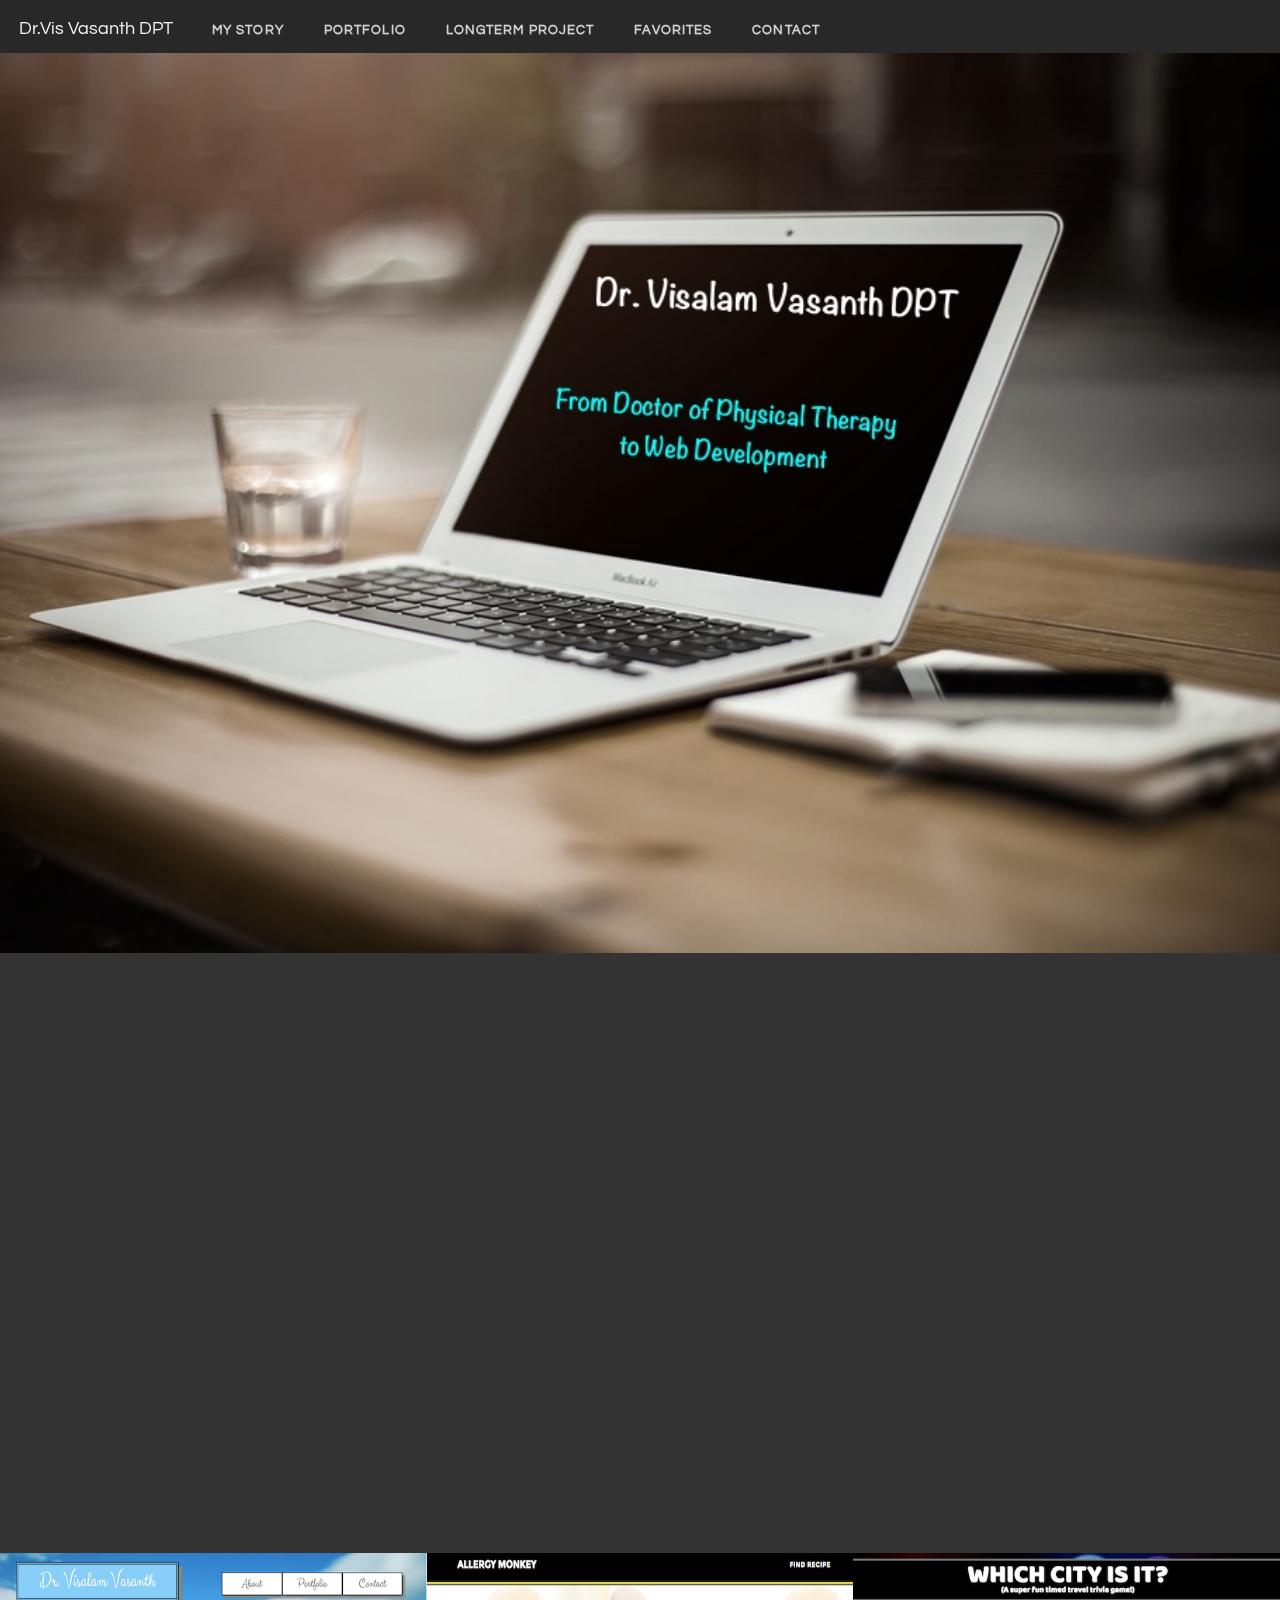
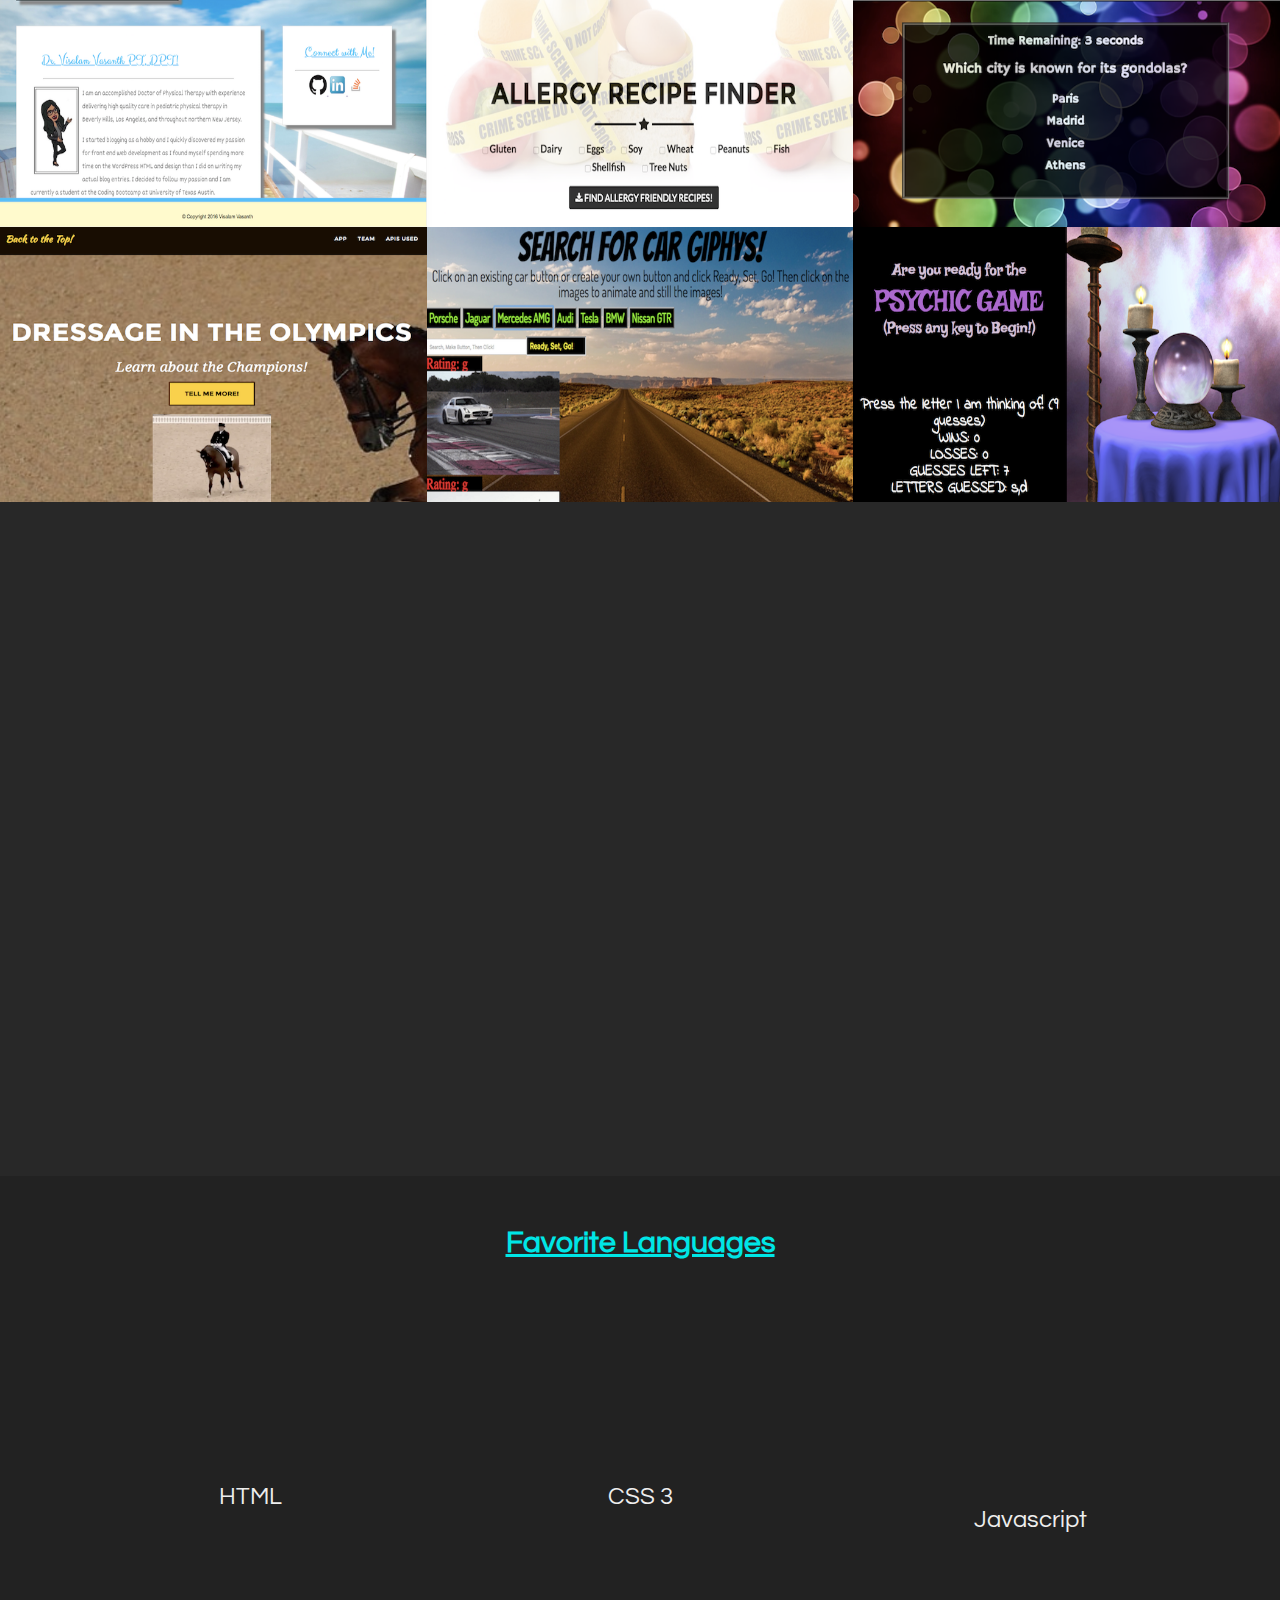
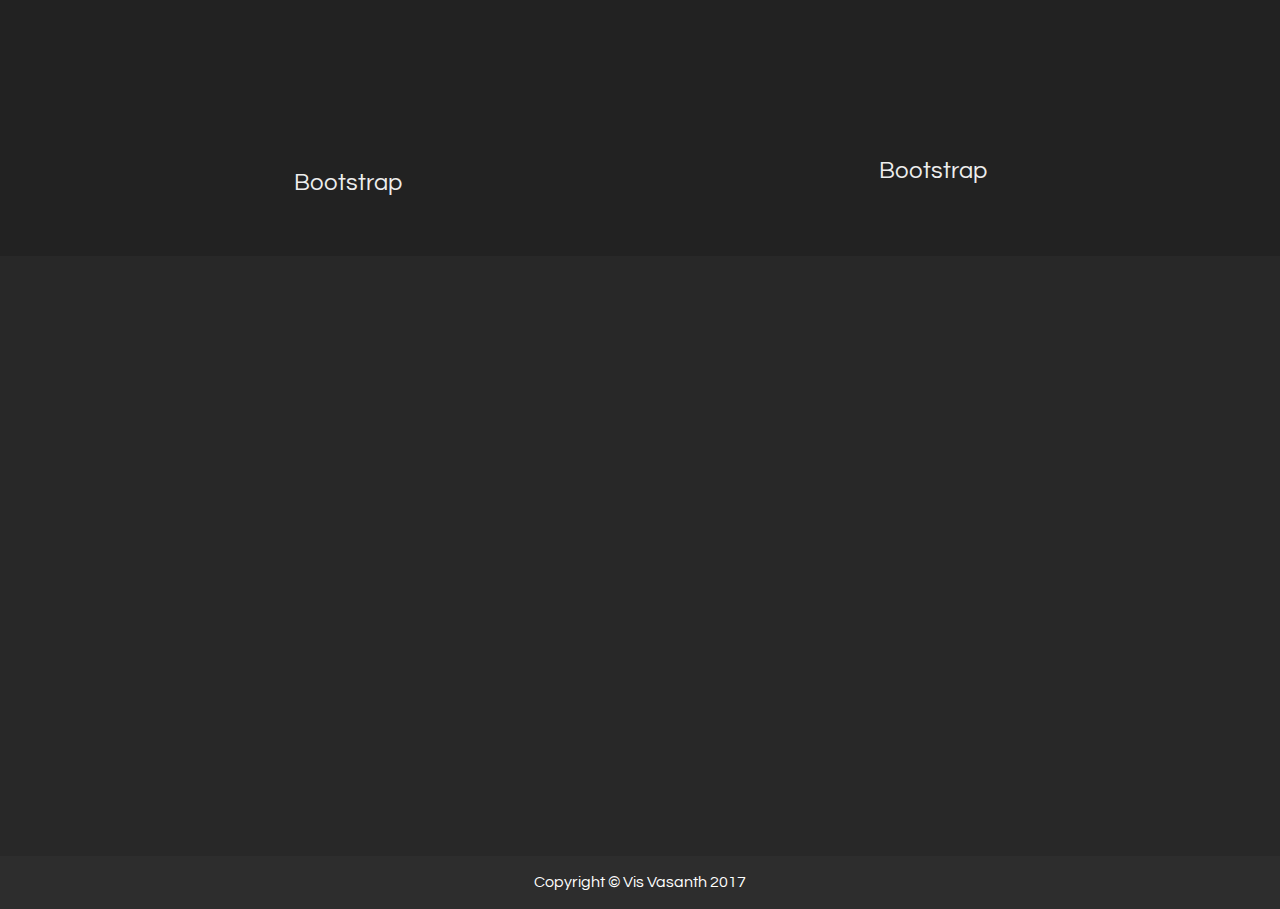
<file: main.html>
<!DOCTYPE html>
<html>

<head>
    <meta charset="utf-8">
    <title>Dr. Visalam Vasanth DPT</title>
    <meta name="description" content="This is a free Bootstrap landing page theme created for BootstrapZero. Feature video background and one page design." />
    <meta name="viewport" content="width=device-width, initial-scale=1.0">
    <meta name="generator" content="Codeply">
    <link rel="stylesheet" href="./css/bootstrap.min.css" />
    <link rel="stylesheet" href="./css/animate.min.css" />
    <link rel="stylesheet" href="./css/ionicons.min.css" />
    <link rel="stylesheet" href="./css/styles.css" />
    <!-- Custom Fonts -->
    <link rel="stylesheet" href="http://maxcdn.bootstrapcdn.com/font-awesome/4.3.0/css/font-awesome.min.css">
    <link rel="stylesheet" href="//maxcdn.bootstrapcdn.com/font-awesome/4.3.0/css/font-awesome.min.css">

    <link href="https://fonts.googleapis.com/css?family=Lato:300,400,700,300italic,400italic,700italic" rel="stylesheet" type="text/css">
</head>

<body>
    <nav id="topNav" class="navbar navbar-default navbar-fixed-top">
        <div class="container-fluid">
            <div class="navbar-header">
                <button type="button" class="navbar-toggle collapsed" data-toggle="collapse" data-target="#bs-navbar">
                    <span class="sr-only">Toggle navigation</span>
                    <span class="icon-bar"></span>
                    <span class="icon-bar"></span>
                    <span class="icon-bar"></span>
                </button>
                <a class="navbar-brand page-scroll" href="#first"> Dr.Vis Vasanth DPT</a>
            </div>
            <div class="navbar-collapse collapse" id="bs-navbar">
                <ul class="nav navbar-nav">
                    <li>
                        <a class="page-scroll" href="#one">My Story</a>
                    </li>
                    <li>
                        <a class="page-scroll" href="#three">Portfolio</a>
                    </li>
                    <li>
                        <a class="page-scroll" href="#four">LongTerm Project</a>
                    </li>
                    <li>
                        <a class="page-scroll" href="#language">Favorites</a>
                    </li>

                    <li>
                        <a class="page-scroll" href="#last">Contact</a>
                    </li>
                </ul>
                <!--
                <ul class="nav navbar-nav navbar-right">
                    <li>
                        <a class="page-scroll" data-toggle="modal" title="A free Bootstrap video landing theme" href="#aboutModal">Connect</a>
                    </li>
                </ul>   -->
            </div>
        </div>
    </nav>

    <!-- LANDING PAGE -->
    <header id="first">
        <div class="header-content">

        </div>
    </header>

    <!-- ABOUT ME -->
    <section class="bg-primary" id="one">
        <div class="container wow flipInX">

            <div class="row">
                <!-- <div class="col-lg-6 text-center">-->
                <div class=" col-md-4  col-sm-4">

                    <img class="img-responsive img-rounded ME" src="img/realME.png" alt="Dr. Visalam Vasanth PT, DPT" id="bio-image">
                </div>

                <div class="col-md-8 col-sm-8">
<h2 class="margin-top-0 text-primary" ><b><u>All About Dr. V</u></b></h2>
                    <!--About me -->
                    <p class="text-faded"> I am a Junior Full-Stack Web Developer who just can’t get enough of Front End Web Development! My coding obsessions are HTML, CSS, Wordpress, Javascript, &amp; jQuery, but I am always up for the challenge of learning a brand-new language!
                    </p>
                    <br>
                    <p class="text-faded"> So you may be wondering "How does a Doctor of Physical Therapy wind up in web development?” As a physical therapist who moved around and lived in 5 cities over 6 years, I started a Wordpress blog to share all my tips for a smooth and
                        successful move. I quickly discovered my passion for front end web development as I would spend more time designing in Wordpress than actually writing blog entries. That led me to pursue my passion and I successfully completed
                        the Full Stack Web &amp; Application Development Certificate Program at the University of Texas-Austin. </p>

                </div>
            </div>
    </section>

    <!-- PORTFOLIO -->

    <section id="three" class="no-padding">
        <div class="container-fluid">
            <div class="row no-gutter">
                <div class="col-lg-4 col-sm-6">
                    <a href="#galleryModal1" class="gallery-box" data-toggle="modal" data-src="./img/portfolioItems/1myRP.png">
                        <img src="./img/portfolioItems/1myRP.png" class="img-responsive" alt="Image 1">
                        <div class="gallery-box-caption">
                            <div class="gallery-box-content">
                                <div>
                                    <i class="icon-lg ion-ios-search"></i>
                                </div>
                            </div>
                        </div>
                    </a>
                </div>
                <div class="col-lg-4 col-sm-6">
                    <a href="#galleryModal2" class="gallery-box" data-toggle="modal" data-src="./img/portfolioItems/2Allergy.png">
                        <img src="./img/portfolioItems/2Allergy.png" class="img-responsive" alt="Image 2">
                        <div class="gallery-box-caption">
                            <div class="gallery-box-content">
                                <div>
                                    <i class="icon-lg ion-ios-search"></i>
                                </div>
                            </div>
                        </div>
                    </a>
                </div>
                <div class="clearfix hidden-lg"> </div>
                <div class="col-lg-4 col-sm-6">
                    <a href="#galleryModal3" class="gallery-box" data-toggle="modal" data-src="./img/portfolioItems/3TriviaGame.png">
                        <img src="./img/portfolioItems/3TriviaGame.png" class="img-responsive" alt="Image 3">
                        <div class="gallery-box-caption">
                            <div class="gallery-box-content">
                                <div>
                                    <i class="icon-lg ion-ios-search"></i>
                                </div>
                            </div>
                        </div>
                    </a>
                </div>
                <div class="col-lg-4 col-sm-6">
                    <a href="#galleryModal4" class="gallery-box" data-toggle="modal" data-src="./img/portfolioItems/4dressage.png">
                        <img src="./img/portfolioItems/4dressage.png" class="img-responsive" alt="Image 4">
                        <div class="gallery-box-caption">
                            <div class="gallery-box-content">
                                <div>
                                    <i class="icon-lg ion-ios-search"></i>
                                </div>
                            </div>
                        </div>
                    </a>
                </div>
                <div class="clearfix hidden-lg"> </div>
                <div class="col-lg-4 col-sm-6">
                    <a href="#galleryModal5" class="gallery-box" data-toggle="modal" data-src="./img/portfolioItems/5cargiphy.png">
                        <img src="./img/portfolioItems/5cargiphy.png" class="img-responsive" alt="Image 5">
                        <div class="gallery-box-caption">
                            <div class="gallery-box-content">
                                <div>
                                    <i class="icon-lg ion-ios-search"></i>
                                </div>
                            </div>
                        </div>
                    </a>
                </div>
                <div class="col-lg-4 col-sm-6">
                    <a href="#galleryModal6" class="gallery-box" data-toggle="modal" data-src="./img/portfolioItems/6Psychic.png">
                        <img src="./img/portfolioItems/6Psychic.png" class="img-responsive" alt="Image 6">
                        <div class="gallery-box-caption">
                            <div class="gallery-box-content">
                                <div>
                                    <i class="icon-lg ion-ios-search"></i>
                                </div>
                            </div>
                        </div>
                    </a>
                </div>
            </div>
        </div>
    </section>

    <!--LONG TERM PROJECT -->

    <section class="container-fluid" id="four">
        <div class="row" id="longTerm">
            <div class="col-md-6 portfolio-item" style="margin-left:5%;">
                <div class="carousel carouselContainer slide media wow fadeInLeft" data-ride="carousel" id="main-carousel">
                    <br>
                    <!-- Indicators -->
                    <ol class="carousel-indicators">
                        <li data-target="#main-carousel" data-slide-to="0" class="active"></li>
                        <li data-target="#main-carousel" data-slide-to="1"></li>
                        <li data-target="#main-carousel" data-slide-to="2"></li>
                        <li data-target="#main-carousel" data-slide-to="3"></li>

                    </ol>

                    <!-- Slides -->
                    <div class="carousel-inner " role="listbox">
                        <div class="item active">
                            <img src="img/carouselTitle.jpeg"  />
                        </div>
                        <div class="item">
                            <img src="img/carouselRegister.jpeg" />
                        </div>
                        <div class="item">
                            <img src="img/carouselDashboard.jpeg" />
                        </div>
                        <div class="item">
                            <img src="img/carouselRobomongo.jpeg" />
                        </div>
                    </div>

                    <!-- Controls -->
                    <a class="left carousel-control" href="#main-carousel" role="button" data-slide="prev">
                        <span class="fa fa-arrow-left"></span>
                    </a>
                    <a class="right carousel-control" href="#main-carousel" role="button" data-slide="next">
                        <span class="fa fa-arrow-right"></span>
                    </a>
                </div>
            </div>


            <div class="col-md-4 portfolio-item media wow fadeInRight">
                <h2 class="margin-top-0 text-primary ">  <b> <u>MEAN Stack</u>
                 </b></h2>
                <p style="font-weight: bold"> <u>Phase 1 of EMR </u></p>
                <p>
                    <i class="fa fa-check-square-o" aria-hidden="true"></i><u style="color:#00ff7f">  MONGOOSE</u> Schemas with 3 collections: Patients, Providers, Documents
                </p>
                <p>
                    <i class="fa fa-check-square-o" aria-hidden="true"></i><u style="color:#00ff7f"> EXPRESS:</u> GET &amp; POST requests work with mongoDB database (using Postman)
                </p>
                <p>
                    <i class="fa fa-square-o" aria-hidden="true"></i><u style="color:#ffff7f"> ANGULAR</u> in progress <i class="fa fa-spinner fa-spin" aria-hidden="true"></i>
                </p>
                <p>
                    <i class="fa fa-check-square-o" aria-hidden="true"></i><u style="color:#00ff7f"> NODE</u>
                </p>
                <p> Current Challenges: HIPAA Regulations, User Authentication &amp; Security;</p>
            </div>
        </div>
    </section>

    <aside class="bg-dark" id="language">
        <div class="container">
            <div class="row">
                <div class="col-lg-12 text-center">
                    <h2 class="margin-top-0 text-primary"> <b><u> Favorite Languages </u></b></h2>
                    <!-- <p> but I am always up for the challenge of learning a brand-new language! </p>  -->

                </div>
            </div>
        </div>
        <div class="container">
            <div class="row">
                <div class="col-lg-4 col-sm-4 text-center">
                    <div class="feature">
                        <img src="img/fav-html5.png" class="languages wow fadeInUp" data-wow-delay=".3s">
                        <!--                        <i class="fa fa-html5 wow fadeInUp fa-5x" data-wow-delay=".3s"></i> -->
                        <h3> HTML </h3>
                    </div>
                </div>
                <div class="col-lg-4 col-sm-4 text-center">
                    <div class="feature">
                        <img src="img/fav-css3.png" class="languages wow fadeInUp" data-wow-delay=".3s">
                        <!--                        <i class=" fa fa-css3 wow fadeInUp fa-5x" aria-hidden="true" data-wow-delay=".3s" ></i> -->
                        <h3>CSS 3</h3>
                    </div>
                </div>

                <div class="col-lg-4 col-sm-4 text-center">
                    <div class="feature">
                        <img src="img/fav-javascript.png" class="languages wow fadeInUp" data-wow-delay=".3s">
                        <h3> Javascript </h3>
                    </div>
                </div>
            </div>

            <div class="row">
                <div class="col-lg-6 col-sm-6 text-center">
                    <div class="feature">
                        <img src="img/fav-jqueryy.jpeg" class=" languages wow fadeInUp" data-wow-delay=".3s">
                        <h3> Bootstrap</h3>
                    </div>
                </div>
                <div class="col-lg-6 col-sm-6 text-center">
                    <div class="feature">
                        <img src="img/fav-bootstrap.png" class=" languages wow fadeInUp" data-wow-delay=".3s">
                        <h3> Bootstrap</h3>
                    </div>
                </div>
            </div>
        </div>

    </aside>

    <section id="last">
        <div class="container wow flipInX">
            <div class="row">
                <div class="col-lg-8 col-lg-offset-2 text-center">
                    <h2 class="margin-top-0 text-primary" style="margin-bottom: 3%"> <b><u>Get in Touch</u></b></h2>


                    <div class = "row">
                        <ul class="list-inline intro-social-buttons" id="headerButton">
                            <li class="social">
                                <a href="Resume.html" class="btn btn-default btn-xl "><i class="fa fa-file-text-o" aria-hidden="true"></i><span class="network-name ">  Resume </span></a>
                            </li>
                            <li class="social">
                                <a href="https://www.linkedin.com/in/dr-vis-vasanth " class="btn btn-default btn-xl"><i class="fa fa-linkedin fa-fw "></i> <span class="network-name "> Linkedin</span></a>
                            </li>
                            <li class="social">
                                <a href="https://github.com/VisDPT " class="btn btn-default btn-xl "><i class="fa fa-github fa-fw "></i> <span class="network-name ">Github</span></a>
                            </li>
                            <li class="social">
                                <a href="http://www.nomadicdiva.org" class="btn btn-default btn-xl social"><i class="fa fa-wordpress" aria-hidden="true"></i><span class="network-name ">  Blog </span></a>
                            </li>
                            <li class="social">
                                <a href="http://stackoverflow.com/users/6606004/visdpt?tab=profile " class="btn btn-default btn-xl social"><i class="fa fa-stack-overflow fa-fw "></i><span class="network-name "> StackOverflow</span></a>
                            </li>
                        </ul>
                    </div>



                </div>

<!-- FORM --><!--
                <div class="col-lg-10 col-lg-offset-1 text-center">
                    <form class="contact-form row"  method="POST" action="http://formspree.io/viscodesdpt@gmail.com">
                        <div class="col-md-4">
                            <label></label>
                            <input type="text" class="form-control" name="replyto" placeholder="Name">
                        </div>
                        <div class="col-md-4">
                            <label></label>
                            <input type="text" name="email" class="form-control" placeholder="Email">
                        </div>
                        <div class="col-md-4">
                            <label></label>
                            <input type="text" name="phone" class="form-control" placeholder="Phone">
                        </div>
                        <div class="col-md-12">
                            <label></label>
                            <textarea class="form-control" name="message" rows="9" placeholder="Your message here.."></textarea>
                        </div>
                        <div class="col-md-4 col-md-offset-4">
                            <label></label>
                            <button type="submit" value="Send">Send</button>
                        </div>
                    </form>
                </div>
            -->
            </div>
        </div>
    </section>
    <footer id="footer">
        <div class="container-fluid" >
            <div class="row" style="text-align: center">
                <span class=" text-muted" style="color: white; font-size: 16px;"> Copyright &copy; Vis Vasanth 2017 </span>
            </div>
    </footer>


    <!-- INSIDE MODEL -->
    <div id="galleryModal1" class="modal fade" tabindex="-1" role="dialog" aria-hidden="true">
        <div class="modal-dialog modal-lg">
            <div class="modal-content portItemBody">
                <div class="modal-body ">

                    <button class="btn btn-primary btn-lg pull-right" data-dismiss="modal" aria-hidden="true"> <i class="ion-android-close"></i></button>
                    <div class="row center-block">
                        <h3 class="text-primary"> <u><b> Portfolio Template by Vis </b></u></h3>
                        <p> HTML, CSS, Animate.css, Mobile Responsive (landscape on phone)</p>
                        <img src="./img/portfolioItems/1myRP.png" class="modalPortItem">
                    </div>
                    <br/>
                    <div class="row center-block">
                        <a href="https://portfolio-template-by-vis.herokuapp.com" class="btn btn-primary btn-xl "> Site </a>
                        <a href="https://github.com/VisDPT/Portfolio-Template-by-Vis" class="btn btn-primary btn-xl "> Code </a>
                    </div>
                </div>
            </div>
        </div>
    </div>

    <div id="galleryModal2" class="modal fade" tabindex="-1" role="dialog" aria-hidden="true">
        <div class="modal-dialog modal-lg">
            <div class="modal-content portItemBody">
                <div class="modal-body">

                    <button class="btn btn-primary btn-lg pull-right" data-dismiss="modal" aria-hidden="true"> <i class="ion-android-close"></i></button>
                    <div class="row center-block">
                        <h3 class="text-primary"> <u> <b> Allergy Monkey (GROUP) </b></u></h3>
                        <p class="portPara">HTML, CSS, Bootstrap, Mobile Responsive
                            <br>
                            <i class="fa fa-spinner fa-spin" aria-hidden="true"></i> Sequelize in Progress...</p>
                        <img src="./img/portfolioItems/2Allergy.png" class="modalPortItem">
                    </div>
                    <br/>
                    <div class="row center-block">

                        <br>
                        <a href="https://thawing-reaches-71450.herokuapp.com" class="btn btn-primary btn-xl "> Site </a>
                        <a href="https://github.com/VisDPT/Project2Take3" class="btn btn-primary btn-xl "> Code </a>
                    </div>
                </div>
            </div>
        </div>
    </div>

    <div id="galleryModal3" class="modal fade" tabindex="-1" role="dialog" aria-hidden="true">
        <div class="modal-dialog modal-lg">
            <div class="modal-content portItemBody">
                <div class="modal-body">

                    <button class="btn btn-primary btn-lg pull-right" data-dismiss="modal" aria-hidden="true"> <i class="ion-android-close"></i></button>
                    <div class="row center-block">
                        <h3 class="text-primary"> <u> <b> Trivia Game </b></u></h3>
                        <p> Javascript, jQuery, HTML, CSS </p>
                        <img src="./img/portfolioItems/3TriviaGame.png" class="modalPortItem">
                    </div>
                    <br/>
                    <div class="row center-block">
                        <a href="https://which-city-trivia-game.herokuapp.com" class="btn btn-primary btn-xl "> Site </a>
                        <a href="https://github.com/VisDPT/TriviaGame" class="btn btn-primary btn-xl "> Code </a>
                    </div>
                </div>
            </div>
        </div>
    </div>

    <div id="galleryModal4" class="modal fade" tabindex="-1" role="dialog" aria-hidden="true">
        <div class="modal-dialog modal-lg">
            <div class="modal-content portItemBody">
                <div class="modal-body">

                    <button class="btn btn-primary btn-lg pull-right" data-dismiss="modal" aria-hidden="true"> <i class="ion-android-close"></i></button>
                    <div class="row center-block">
                        <h3 class="text-primary"> <u> <b> Dressage in the Olympics </b></u></h3>

                        <p> Javascript, mobile responsive, Wikipedia API, HTML, CSS, Bootstrap </p>
                        <img src="./img/portfolioItems/4dressage.png" class="modalPortItem">
                    </div>
                    <br/>
                    <div class="row center-block">
                        <a href="http://murmuring-woodland-58881.herokuapp.com" class="btn btn-primary btn-xl "> Site </a>
                        <a href="https://github.com/VisDPT/Project1API" class="btn btn-primary btn-xl "> Code </a>
                    </div>
                </div>
            </div>
        </div>
    </div>

    <div id="galleryModal5" class="modal fade" tabindex="-1" role="dialog" aria-hidden="true">
        <div class="modal-dialog modal-lg">
            <div class="modal-content portItemBody">
                <div class="modal-body">

                    <button class="btn btn-primary btn-lg pull-right" data-dismiss="modal" aria-hidden="true"> <i class="ion-android-close"></i></button>
                    <div class="row center-block">
                        <h3 class="text-primary"> <u> <b> Animated Car Giphys </b></u></h3>
                        <img src="./img/portfolioItems/5cargiphy.png" class="modalPortItem">
                    </div>
                    <br/>
                    <div class="row center-block">
                        <p>Javascript, jQuery, Giphy API, HTML, CSS</p>
                        <a href="http://polar-plateau-12377.herokuapp.com" class="btn btn-primary btn-xl "> Site </a>
                        <a href="https://github.com/VisDPT/HW-6---Giphy-API" class="btn btn-primary btn-xl "> Code </a>
                    </div>
                </div>
            </div>
        </div>
    </div>
    <div id="galleryModal6" class="modal fade" tabindex="-1" role="dialog" aria-hidden="true">
        <div class="modal-dialog modal-lg">
            <div class="modal-content portItemBody">
                <div class="modal-body">

                    <button class="btn btn-primary btn-lg pull-right" data-dismiss="modal" aria-hidden="true"> <i class="ion-android-close"></i></button>
                    <div class="row center-block">
                        <h3 class="text-primary"> <u> <b> Psychic Letter Game </b></u></h3>
                        <img src="./img/portfolioItems/6Psychic.png" class="modalPortItem">
                    </div>
                    <br/>
                    <div class="row center-block">
                        <p>Javascript, HTML and CSS </p>
                        <a href="http://calm-journey-59021.herokuapp.com" class="btn btn-primary btn-xl "> Site </a>
                        <a href="https://github.com/VisDPT/week-3-game" class="btn btn-primary btn-xl "> Code </a>
                    </div>
                </div>
            </div>
        </div>
    </div>



    <!-- CONTACT MODAL -->
    <div id="aboutModal" class="modal fade" tabindex="-1" role="dialog" aria-hidden="true">
        <div class="modal-dialog">
            <div class="modal-content">
                <div class="modal-body">
                    <button class="btn btn-primary pull-right" data-dismiss="modal" aria-hidden="true" id="close"> X </button>
                    <br>
                    <h2 class="margin-top-0 text-primary" stlye="margin-bottom:3%;"><u>Connect with Dr. V</u></h2>


                    <ul class="list-inline intro-social-buttons" id="headerButton">
                        <li class="social">
                            <a href="Resume.html" class="btn btn-default btn-lg "><i class="fa fa-file-text-o" aria-hidden="true"></i><span class="network-name "> Resume </span></a>
                        </li>


                        <li class="social">
                            <a href="https://www.linkedin.com/in/dr-vis-vasanth " class="btn btn-default btn-lg"><i class="fa fa-linkedin fa-fw "></i> <span class="network-name ">Linkedin</span></a>
                        </li>

                        <li class="social">
                            <a href="https://github.com/VisDPT " class="btn btn-default btn-lg "><i class="fa fa-github fa-fw "></i> <span class="network-name ">Github</span></a>
                        </li>


                        <li class="social">
                            <a href="http://stackoverflow.com/users/6606004/visdpt?tab=profile " class="btn btn-default btn-lg social"><i class="fa fa-stack-overflow fa-fw "></i><span class="network-name ">StackOverflow</span></a>
                        </li>


                        <li class="social">
                            <a href="http://www.nomadicdiva.org" class="btn btn-default btn-lg social"><i class="fa fa-wordpress" aria-hidden="true"></i><span class="network-name ">Blog</span></a>
                        </li>
                    </ul>
                </div>
            </div>
        </div>
    </div>
<script type="text/javascript" src="https://platform.linkedin.com/badges/js/profile.js" async defer></script>
    <script src="./js/jquery.min.js"></script>
    <script src="./js/bootstrap.min.js"></script>
    <script src="./js/jquery.easing.min.js"></script>
    <script src="./js/wow.js"></script>
    <script src="./js/scripts.js"></script>
    <script>
$('.carousel').carousel({
    interval: 3000
})
</script>

</body>

</html>
</file>
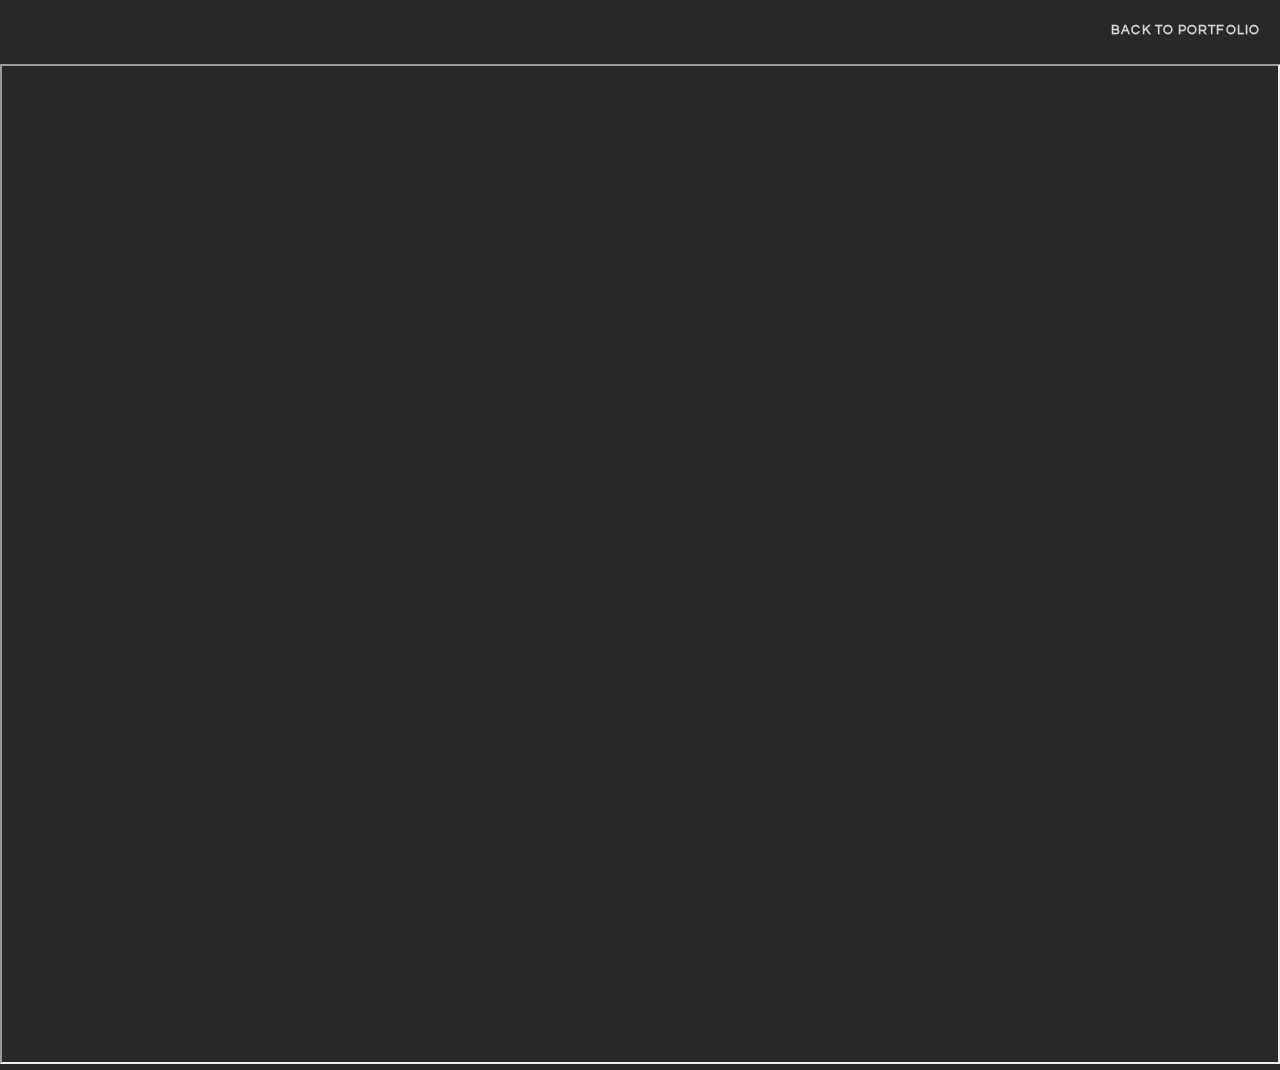
<file: Resume.html>
<!DOCTYPE html>
<html lang="en">
<head>
    <meta charset="utf-8">
    <title>Landing Zero Free Bootstrap Theme with Video</title>
    <meta name="description" content="This is a free Bootstrap landing page theme created for BootstrapZero. Feature video background and one page design." />
    <meta name="viewport" content="width=device-width, initial-scale=1.0">
    <meta name="generator" content="Codeply">
    <link rel="stylesheet" href="./css/bootstrap.min.css" />
    <link rel="stylesheet" href="./css/animate.min.css" />
    <link rel="stylesheet" href="./css/ionicons.min.css" />
    <link rel="stylesheet" href="./css/styles.css" />
    <!-- Custom Fonts -->
    <link rel="stylesheet" href="http://maxcdn.bootstrapcdn.com/font-awesome/4.3.0/css/font-awesome.min.css">
</head>

<body>
    <nav id="topNav" class="navbar navbar-default navbar-fixed-top">
        <div class="container-fluid">
            <!--    <div class="navbar-header">
             <button type="button" class="navbar-toggle collapsed" data-toggle="collapse" data-target="#bs-navbar">
                    <span class="sr-only">Toggle navigation</span>
                    <span class="icon-bar"></span>
                    <span class="icon-bar"></span>
                    <span class="icon-bar"></span>
                </button>

            </div>-->
            <div class="" id="bs-navbar">
                <ul class="nav navbar-nav">

                </ul>
                <ul class="nav navbar-nav navbar-right">
                    <li>
                        <a href="index.html">Back to Portfolio</a>
                    </li>
                </ul>
            </div>
        </div>
    </nav>





<div class="resume" style="margin-top:5%">
<iframe src="githubFORMALRESUME.pdf"
        width="100%" height="1000px"></iframe>
    </div>

<!--<a href="assets/Christine%20Baba%20Resume.pdf"> Download Me!</a>-->
<!--<img src="assets/Christine%20Baba%20Resume.pdf" height="auto" width="auto" class="img-responsive">-->
</body>
</html>
</file>
<file: css/styles.css>
/*

Landing Zero theme - A free landing page theme from BootstrapZero
http://www.bootstrapzero.com

*/

@import url(https://fonts.googleapis.com/css?family=Questrial);
@import url(http://fonts.googleapis.com/css?family=Dancing+Script:700);

html,
body {
    width: 100%;
    height: 100%;
}

body {
    font-family: 'Questrial','Helvetica Neue',Arial,sans-serif;
    background-color: #282828;
    color: #d3d3d3;
    webkit-tap-highlight-color: #222;
}

hr {
    max-width: 80px;
    border-width: 3px;
    opacity: 0.09;
    margin-top: 15px;
    margin-bottom: 15px;
}

hr.light {
    border-color: #fff;
}

a {
    color: #00e6e6;
    -webkit-transition: all .35s;
    -moz-transition: all .35s;
    transition: all .35s;
}

a:hover,
a:focus {
    color: #00e6e6;
    outline: 0;
}

h1,h2,h3,h4,h5,h6 {
    font-family: 'Questrial','Helvetica Neue',Arial,sans-serif;
}

p {
    font-size: 16px;
    line-height: 1.7;
    margin-bottom: 20px;
}

.wide-space {
    letter-spacing: 1.6px;
}

.icon-lg {
    font-size: 50px;
    line-height: 18px;
}

.bg-primary {
    background-color: #333;
}

.bg-dark {
    color: #eee;
    background-color: #222;
}

.cursive {
    font-family: 'Dancing Script', cursive;
    text-transform: none;
}

.text-faded {
    color: rgba(245,245,245,0.7);
}

.text-dark {
    color: #111;
}

.text-primary {
    color: #00e6e6;
}

.modal-content {
    background-color: #1d1d1d;
}

section {
    padding: 70px 0;
}

aside {
    padding: 50px 0;
}

footer {
    padding: 15px;
}

.no-padding {
    padding: 0;
}

.navbar-default {
    border-color: rgba(35,35,35,.05);
    font-family: 'Questrial','Helvetica Neue',Arial,sans-serif;
    background-color: #222;
    -webkit-transition: all .4s;
    -moz-transition: all .4s;
    transition: all .4s;
}

.navbar-header > .navbar-brand {
    font-family: 'Questrial','Helvetica Neue',Arial,sans-serif;
    color: #00e6e6;
    padding: 15px;
    -webkit-transition: padding .2s ease-in;
    -moz-transition: padding .2s ease-in;
    transition: padding .2s ease-in;
}

.navbar-header > .navbar-brand:hover,
.navbar-header > .navbar-brand:focus {
    color: #8b27b0;
}

.navbar-default .navbar-toggle:focus, .navbar-default .navbar-toggle:hover {
    background-color: #181818;
}
.navbar-default .navbar-toggle, .navbar-default .navbar-collapse {
    border-color: transparent;
}

.navbar-default .nav > li>a,
.navbar-default .nav>li>a:focus {
    text-transform: uppercase;
    font-size: 13px;
    font-weight: 700;
    color: #eee;
}

.navbar-default .nav > li>a:hover,
.navbar-default .nav>li>a:focus:hover {
    color: #00e6e6;
}

.navbar-default .nav > li.active>a,
.navbar-default .nav>li.active>a:focus {
    color: #00e6e6 !important;
    background-color: transparent;
}

.navbar-default .nav > li.active>a:hover,
.navbar-default .nav>li.active>a:focus:hover
{
    background-color: transparent;
}


@media(min-width:768px) {
    .navbar-default {
        border-color: transparent;
        background-color: transparent;
        min-height: 60px;
    }

    .navbar-header > .navbar-brand {
        color: rgba(255,255,255,0.7);
        padding: 19px;
    }

    .navbar-default .navbar-header .navbar-brand:hover,
    .navbar-default .navbar-header .navbar-brand:focus {
        color: #f4f4f4;
    }

    .navbar-default .nav > li>a,
    .navbar-default .nav>li>a:focus {
        color: rgba(255,255,255,0.8);
        padding: 20px;
        letter-spacing: 1.1px;
        text-shadow: 1px 1px 1px rgba(60,60,60,0.7);
    }

    .navbar-default .nav > li>a:hover,
    .navbar-default .nav>li>a:focus:hover {
        color: #fefefe;
    }

    .navbar-default.affix {
        border-color: rgba(34,34,34,.05);
        background-color: #222;
    }

    .navbar-default.affix .navbar-header .navbar-brand {
        font-size: 15px;
        color: #00e6e6;
        padding: 20px;
        letter-spacing: 1px;
    }

    .navbar-default.affix .navbar-header .navbar-brand:hover,
    .navbar-default.affix .navbar-header .navbar-brand:focus {
        color: #8b27b0;
    }

    .navbar-default.affix .nav > li>a,
    .navbar-default.affix .nav>li>a:focus {
        color: #ddd;
        text-shadow: 1px 1px 1px rgba(30,30,30,0.7);
    }

    .navbar-default.affix .nav > li>a:hover,
    .navbar-default.affix .nav>li>a:focus:hover {
        color: #00e6e6;
    }
}

header {
    margin-top:53px;
    position: relative;
    min-height: auto;
    text-align: center;
    color: #fff;
    width: 100%;
    background-color: #c9c9c9;
    background-image: url('../img/laptop_grey.jpg');
    background-position: center;
    -webkit-background-size: cover;
    -moz-background-size: cover;
    background-size: cover;
    -o-background-size: cover;
}

header .header-content {
    position: relative;
    width: 100%;
    padding: 100px 15px;
    text-align: center;
    z-index: 2;
}

header .header-content .inner h1 {
    margin-top: 0;
    margin-bottom: 0;
}

header .header-content .inner p {
    margin-bottom: 50px;
    font-size: 16px;
    font-weight: 300;
    color: rgba(255,255,255,0.7);
}

#video-background {
  position: absolute;
  right: 0;
  bottom: 0;
  min-width: 100%;
  min-height: 100%;
  width: auto;
  height: auto;
  z-index: 1;
}

#video-background.collapsing {
  display:none;
}

footer {
    background-color:#2d2d2d;
}

@media(min-width:768px) {
    .icon-lg {
        font-size: 80px;
    }

    header {
        min-height: 100%;
    }

    header .header-content {
        position: absolute;
        top: 50%;
        padding: 0 50px;
        -webkit-transform: translateY(-50%);
        -ms-transform: translateY(-50%);
        transform: translateY(-50%);
    }

    header .header-content .inner {
        margin-right: auto;
        margin-left: auto;
        max-width: 1000px;
    }

    header .header-content .inner h1 {
        font-size: 53px;
    }

    header .header-content .inner p {
        margin-right: auto;
        margin-left: auto;
        max-width: 80%;
        font-size: 18px;
    }

    section {
        min-height: 600px;
        padding: 100px 0;
    }

}

.form-control {
    display: block;
    width: 100%;
    height: 35px;
    padding: 6px 12px;
    font-size: 14px;
    line-height: 1.5;
    color: #eee;
    background-color: #36333d;
    background-image: none;
    border: 1px solid #36333d;
    border-radius: 4px;
    box-shadow: inset 0 1px 1px rgba(0, 0, 0, 0.075);
    transition: border-color ease-in-out .15s, box-shadow ease-in-out .15s;
}

.form-control:focus {
    color: #222;
    background-color: #ccc;
    box-shadow: none;
}

textarea {
    resize: none;
}

.margin-top-0 {
    margin-top: 0;
}

.feature {
    margin: 50px auto 0;
    max-width: 400px;
}

@media(min-width:992px) {
    .feature {
        margin: 20px auto 0;
    }
}

.feature p {
    margin-bottom: 0;
}

.call-to-action h2 {
    margin: 0 auto 20px;
}

.gallery-box {
    display: block;
    position: relative;
    margin: 0 auto;
    max-width: 650px;
    overflow:hidden;
}

.gallery-box .gallery-box-caption {
    display: block;
    position: absolute;
    bottom: 0;
    width: 100%;
    height: 100%;
    text-align: center;
    color: #fff;
    opacity: 0;
    background: rgba(44,44,44,.8);
    -webkit-transition: all .35s;
    -moz-transition: all .35s;
    transition: all .35s;
}

.gallery-box .gallery-box-caption .gallery-box-content {
    position: absolute;
    top: 50%;
    width: 100%;
    text-align: center;
    transform: translateY(-50%);
}

.gallery-box:hover .gallery-box-caption {
    opacity: 1;
}

.gallery-box:hover img {
    -webkit-transform: scale(1.1);
    -ms-transform: scale(1.1);
    transform: scale(1.1);
}

.gallery-box img {
    -webkit-transition: all 300ms ease-in-out;
    transition: all 300ms ease-in-out;
}

.no-gutter > [class*=col-] {
    padding-right: 0;
    padding-left: 0;
}

.btn-default {
    border-color: #fff;
    color: #222;
    background-color: #fff;
    -webkit-transition: all .35s;
    -moz-transition: all .35s;
    transition: all .35s;
}

.btn-default:hover,
.btn-default:focus,
.btn-default.focus,
.btn-default:active,
.btn-default.active,
.open > .dropdown-toggle.btn-default {
    border-color: #ededed;
    color: #222;
    background-color: #f2f2f2;
    opacity: 0.7;
}

.btn-default:active,
.btn-default.active,
.open > .dropdown-toggle.btn-default {
    background-image: none;
}

.btn-default.disabled,
.btn-default[disabled],
fieldset[disabled] .btn-default,
.btn-default.disabled:hover,
.btn-default[disabled]:hover,
fieldset[disabled] .btn-default:hover,
.btn-default.disabled:focus,
.btn-default[disabled]:focus,
fieldset[disabled] .btn-default:focus,
.btn-default.disabled.focus,
.btn-default[disabled].focus,
fieldset[disabled] .btn-default.focus,
.btn-default.disabled:active,
.btn-default[disabled]:active,
fieldset[disabled] .btn-default:active,
.btn-default.disabled.active,
.btn-default[disabled].active,
fieldset[disabled] .btn-default.active {
    border-color: #fff;
    background-color: #fff;
    opacity: 0.7;
}

.btn-default .badge {
    color: #fff;
    background-color: #222;
}

.btn.btn-primary {
    background-color: transparent;
    border:1px solid #f0f0f0;
    border-color:#f0f0f0;
    -webkit-transition: all .35s;
    -moz-transition: all .35s;
    transition: all .35s;
}

.btn.btn-primary:hover {
    opacity: 0.7;
}

.btn {
    border: 0;
    border-radius: 290px;
    font-family: 'Helvetica Neue',Arial,sans-serif;
}

.btn-xl {
    padding: 15px 30px;
    font-size: 20px;
}

::-moz-selection {
    text-shadow: none;
    color: #fff;
    background: #222;
}

::selection {
    text-shadow: none;
    color: #fff;
    background: #222;
}

img::selection {
    color: #fff;
    background: 0 0;
}

img::-moz-selection {
    color: #fff;
    background: 0 0;
}


/*========================
==========================*/
.languages{
    width:175px;
}

.modalPortItem{
    width:450px;
    /* 400pc*/

}
.portItemBody{
/*    width: 50%;*/
text-align: center;
}

.social{
    margin-top: 4%;

}

/* Home Page Carousel */
    /*Bootstrap Carousel Control Overrides*/
    .carouselContainer{
        width:500px;
    }

    .carousel-control span {
        position: absolute;
        top: 45%;
        left: 20px;
        font-size: 40px;
    }

    .carousel-control.right span {
        right: 20px;
    }

    @media screen and (max-width: 1106px){

        .carouselContainer{
            width:400px;

        }
    }


    @media screen and (max-width: 767px){
    .ME{
        width:200px;
    }
}





    @media screen and (max-width: 570px){

        .modalPortItem{
            width:250px;
            /* 400pc*/

        }
        .languages{
            width:75px;
        }

        .carouselContainer{
            width:300px;

        }
    }
</file>
